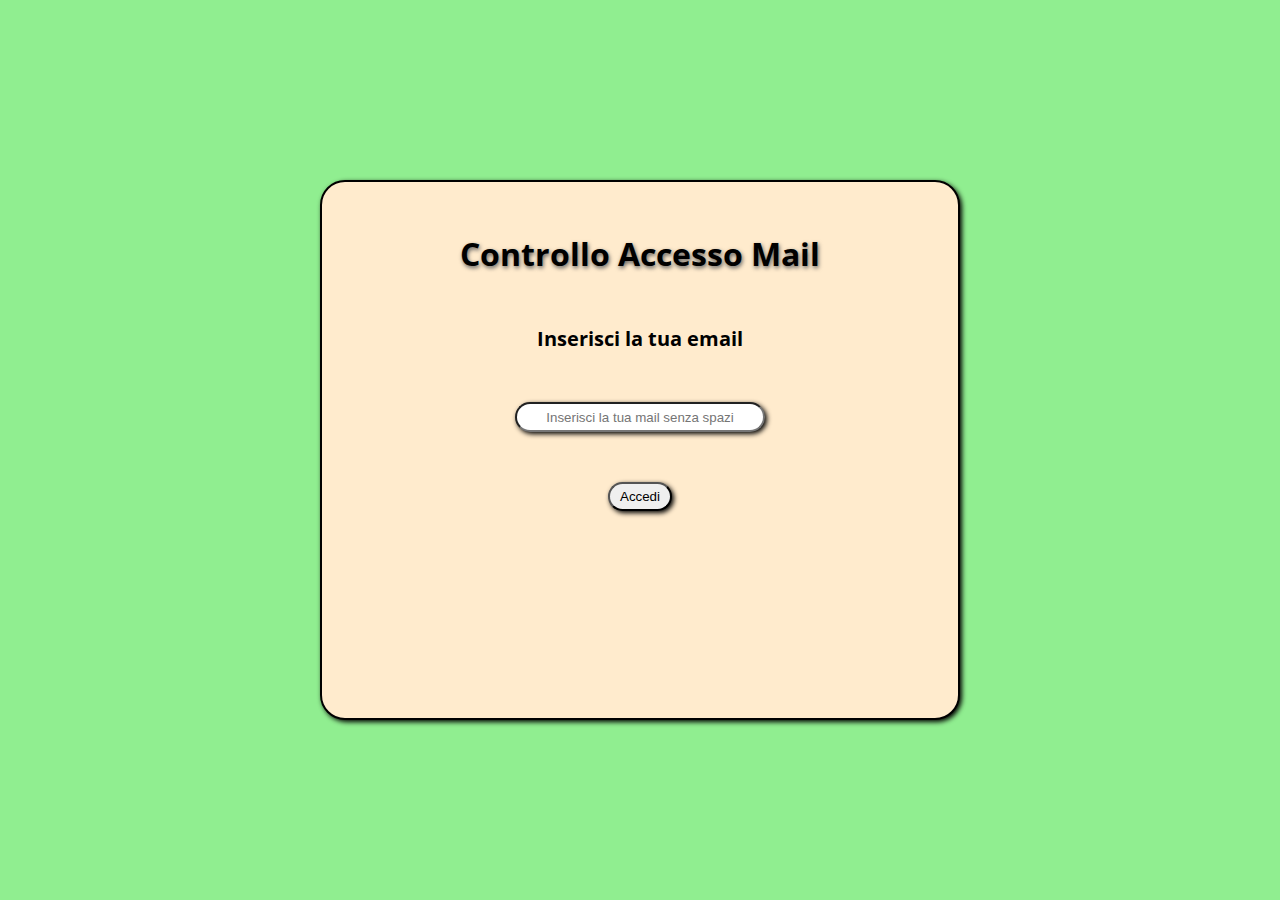
<file: Email/index.html>
<!DOCTYPE html>
<html lang="en">
    <head>
        <meta charset="UTF-8">
        <meta http-equiv="X-UA-Compatible" content="IE=edge">
        <meta name="viewport" content="width=device-width, initial-scale=1.0">
        <title>Controllo Accesso Mail</title>
        <link rel="stylesheet" href="css/style.css">
        <link rel="preconnect" href="https://fonts.googleapis.com">
        <link rel="preconnect" href="https://fonts.gstatic.com" crossorigin>
        <link href="https://fonts.googleapis.com/css2?family=Open+Sans:ital,wght@0,300;0,400;0,500;0,600;0,700;0,800;1,300;1,400;1,500;1,600;1,700;1,800&display=swap" rel="stylesheet">
    </head>
    <body>
        <main>
            <h1 id="message">Controllo Accesso Mail</h1>
            <label for="user_input">Inserisci la tua email</label>
            <input id="user_input" type="text" placeholder="Inserisci la tua mail senza spazi">
            <button id="submit">Accedi</button>
            <div id="container">
                <div id="risultato"></div>
            </div>
        </main>
        <script src="js/main.js"></script>
    </body>
</html>
</file>
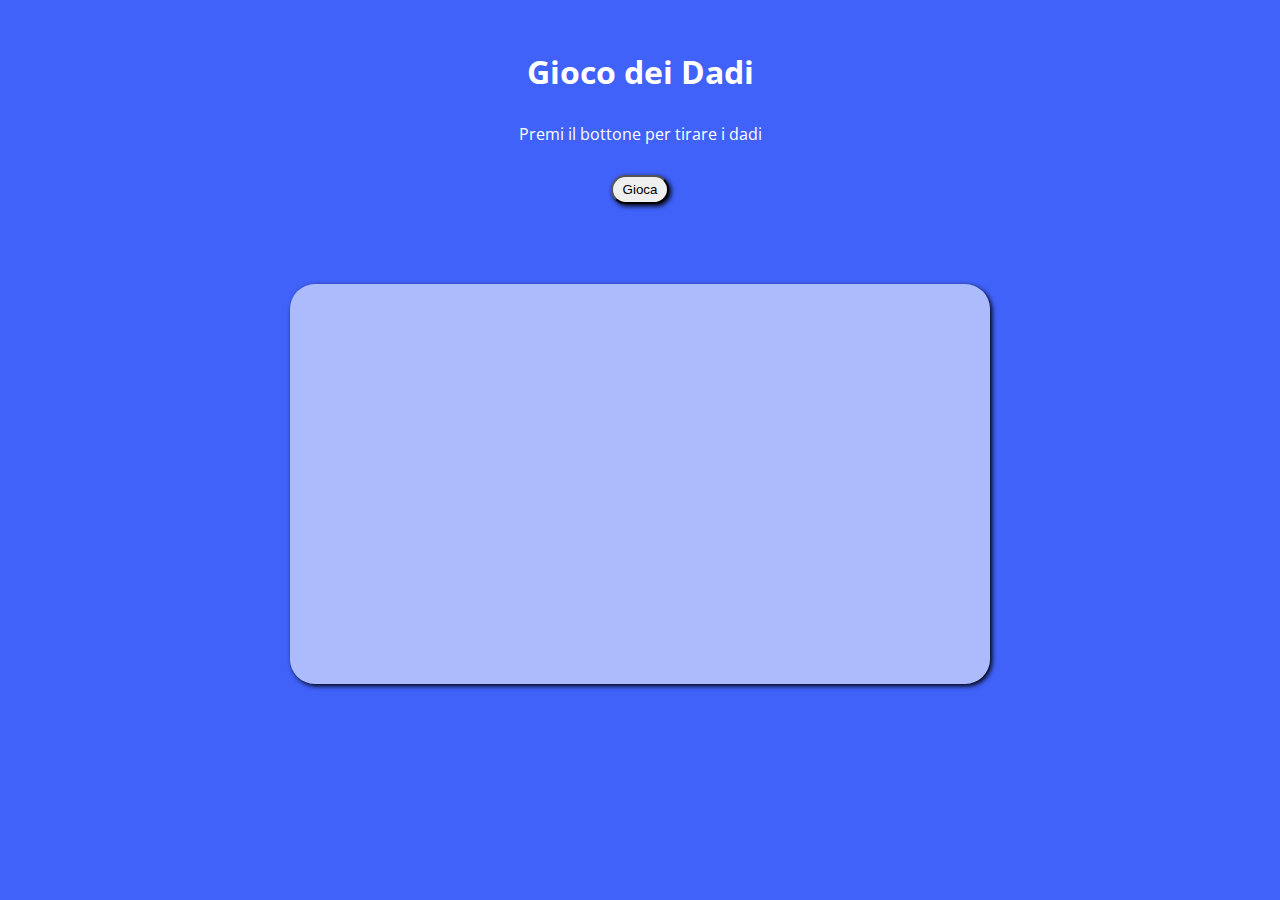
<file: Gioco dei dadi/index.html>
<!DOCTYPE html>
    <html lang="it">
    <head>
        <meta charset="UTF-8">
        <meta http-equiv="X-UA-Compatible" content="IE=edge">
        <meta name="viewport" content="width=device-width, initial-scale=1.0">
        <title>Gioco dei dadi</title>
        <link rel="stylesheet" href="css/style.css">
        <link rel="preconnect" href="https://fonts.googleapis.com">
        <link rel="preconnect" href="https://fonts.gstatic.com" crossorigin>
        <link href="https://fonts.googleapis.com/css2?family=Open+Sans:ital,wght@0,300;0,400;0,500;0,600;0,700;0,800;1,300;1,400;1,500;1,600;1,700;1,800&display=swap" rel="stylesheet">
    </head>
    <body>
        <header>
            <h1>Gioco dei Dadi</h1>
            <p>Premi il bottone per tirare i dadi</p>
            <button id="sub" type="submit" class="bdr">Gioca</button>
        </header>
        <div class="container bdr">
            <div>
                <div id="user_points"></div>
                <div id="pc_points"></div>
            </div>
            <div id="risultato"></div>
        </div>
        <script src="js/main.js"></script>
    </body>
</html>
</file>
<file: Email/css/style.css>
* {
    box-sizing: border-box;
    margin: 0;
    padding: 0;
}
body {
    font-family: 'Open Sans', sans-serif;
    background-color: lightgreen;
    display: flex;
    justify-content: center;
    align-items: center;
    height: 100vh;
}
/* Corpo Pagina */
main {
    width: 50vw;
    height: 60vh;
    border: 2px solid black;
    margin: 50px auto;
    border-radius: 25px;
    background-color: blanchedalmond;
}
main > * {
    display: block;
    margin: 50px;
    text-align: center;
}
h1 {
    text-shadow: 1px 2px 4px rgb(96, 96, 96);
}
label {
    font-size: 20px;
    font-weight: bold;
}
input {
    width: 250px;
    height: 30px;

}
input,
button {
    margin-left: 50%;
    transform: translate(-50%, 0);
    border-radius: 25px;
}
button {
    padding: 5px 10px;
    cursor: pointer;
}
button,
input,
main,
#container,
#risultato {
    box-shadow: 2px 2px 5px #000;
}
.jello {
    animation: jello-vertical 0.9s both;
}
@keyframes jello-vertical {
    0% {transform: scale3d(1, 1, 1);}
    30% {transform: scale3d(0.75, 1.25, 1);}
    40% {transform: scale3d(1.25, 0.75, 1);}
    50% {transform: scale3d(0.85, 1.15, 1);}
    65% {transform: scale3d(1.05, 0.95, 1);}
    75% {transform: scale3d(0.95, 1.05, 1);}
    100% {transform: scale3d(1, 1, 1);}
}
.t_und {
    text-decoration: underline;
    font-weight: bold;
}
</file>
<file: Gioco dei dadi/css/style.css>
* {
    box-sizing: border-box;
    margin: 0;
    padding: 0;
}
body {
    background-color: rgb(64, 98, 249);
    font-family: 'Open Sans', sans-serif;
}
.pad-y {
    padding: 20px 0;
}
.bdr {
    border-radius: 25px;
}
header {
    text-align: center;
    margin: 50px 0;
}
button {
    padding: 5px 10px;
    cursor: pointer;
}
button,
h1 {
    margin: 30px 0;
}
h1,
p {
    color: #fff;
}
button,
.container,
#risultato {
    box-shadow: 2px 2px 5px #000;
}
/* Container Risultato */
.container {
    /* margin-top: 700px; */
    width: 700px;
    height: 400px;
    margin: auto;
    background-color: rgba(255, 255, 255, 0.568);
    display: flex;
    flex-direction: column;
    justify-content: space-around;
    align-items: center;
}
#risultato {
    border: 2px solid black;
    background-color: #fff;
    width: 30%;
    height: 30%;
    vertical-align: center;
    text-align: center;
    line-height: 120px;    
    font-weight: bold;
    font-size: 20px;
    display: none;
}
</file>
